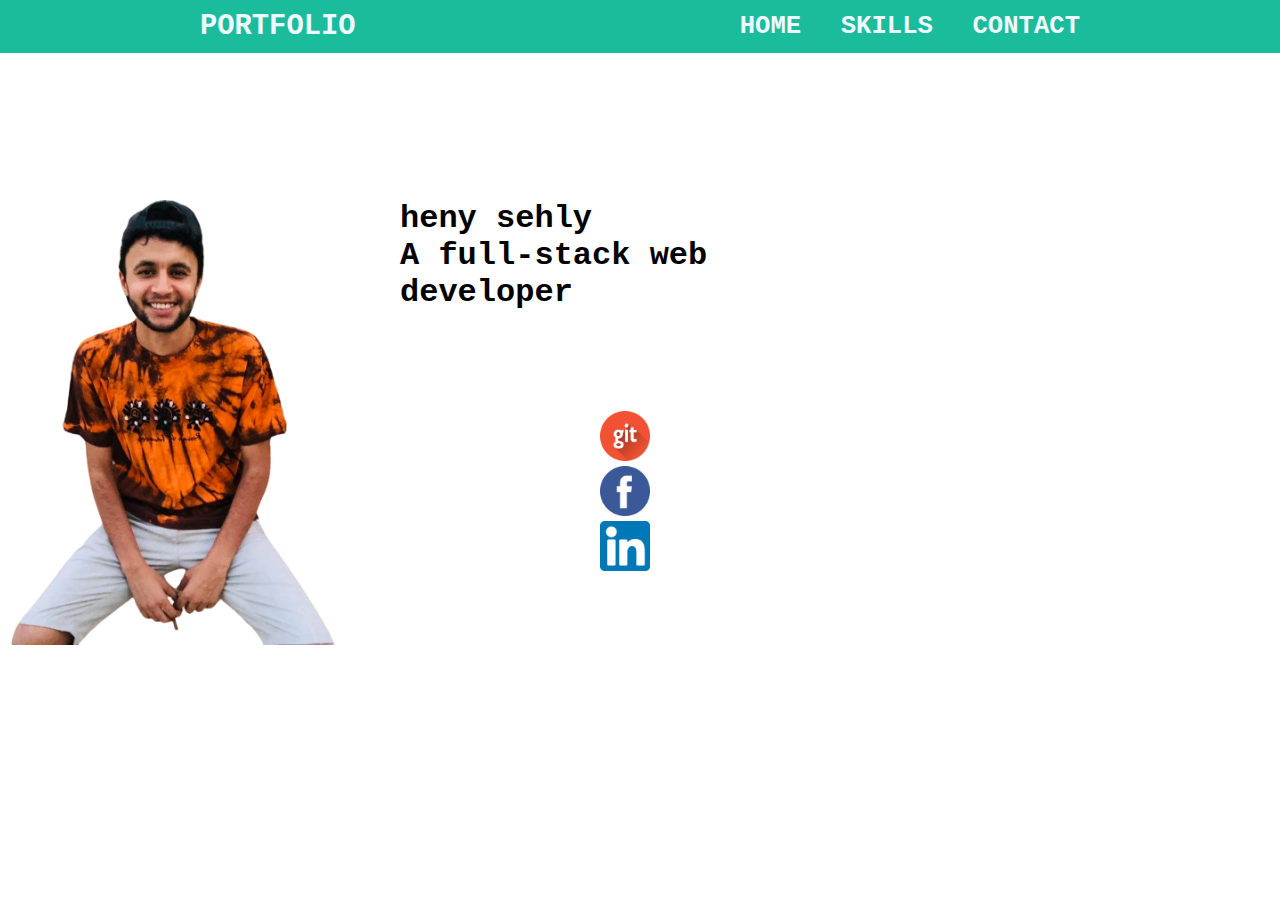
<file: index.html>
<!DOCTYPE html>
<html lang="en">
<head>
    <meta charset="UTF-8">
    <meta name="viewport" content="width=device-width, initial-scale=1.0">
    <link rel="stylesheet" href="Css/style.css">
    <title>Document</title>
</head>
<body>
    
    <header class="header">
        <a href="index.html" class="title">portfolio</a>
        <!--navigateur bar header -->
    <nav class="nav">
        <a href="index.html">home</a>
        <a href="skills.html">skills</a>
        <a href="contact.html">contact</a>
    </nav>
    </header>

<!--main-->
<div class="main">
    <div>
        
        <img class="heny" src="image/heny-removebg-preview.png" alt="">
        <h1>heny sehly <br> <span>A full-stack web developer</span></h1>
        <div class="media">
            <a href="https://github.com/dashboard"><img class="img" src="icon/git.png" alt="git.png"></a>
            <a href="https://www.facebook.com"><img class="img" src="icon/facebook.png" alt="facebook"></a>
            <a href="https://www.linkedin.com/feed/"><img class="img" src="icon/linkedin.png" alt="linkedin"></a>
        </div>
    
</div>

<!--footer-->

</body>
</html>
</file>
<file: Css/style.css>
*{
  font-family: 'Courier New', Courier, monospace;
  margin: 0;
  padding: 0;
  box-sizing: border-box;
  scroll-behavior: smooth;
}
header {
  background: #1abc9c;
  width: 100%;
  position: fixed;
  z-index: 999;
  display: flex;
  justify-content: space-between;
  align-items: center;
  padding: 10px 200px;

  }
  .title{
    text-decoration: none;
    color: aliceblue;
    text-transform: uppercase;
    font-weight: 700;
    font-size: 1.8em;
  }
  .nav a{
    color: aliceblue;
    text-decoration: none;
    text-transform: uppercase;
    font-size: 1.6em;
    font-weight: 600;
    padding-left: 30px;
    
  }
  a:hover{
    color: aquamarine;
  }
  div{
    padding: 100px 200px;
  }
  .img{
    width: 50px;
  }
.heny{
    position: absolute;
    right: 70%;
    margin-bottom: 100%;
  }
.main{
}
footer {
  background-color: aquamarine;
  color: white;
  display: flex;
  padding: 2em;
  justify-content: space-between;
 
  
}
form {
  max-width: 400px;
  margin: 20px auto;
  padding: 20px;
  border: 1px solid #ccc;
  border-radius: 8px;
}

label {
  display: block;
  margin-bottom: 8px;
}
input,
        textarea {
            width: 100%;
            padding: 8px;
            margin-bottom: 16px;
            box-sizing: border-box;
        }

        button {
            background-color: #4caf50;
            color: white;
            padding: 10px 15px;
            border: none;
            border-radius: 4px;
            cursor: pointer;
        }
        button[type="reset"] {
          background-color: #f44336;
      }

      hr {
          margin: 20px 0;
          border: 0;
          border-top: 1px solid #ccc;
      }
      table {
        width: 100%;
        border-collapse: collapse;
        margin: 20px 0;
    }

    th, td {
        border: 1px solid #ddd;
        padding: 8px;
        text-align: left;
    }

    th {
        background-color: #f2f2f2;
    }
</file>
